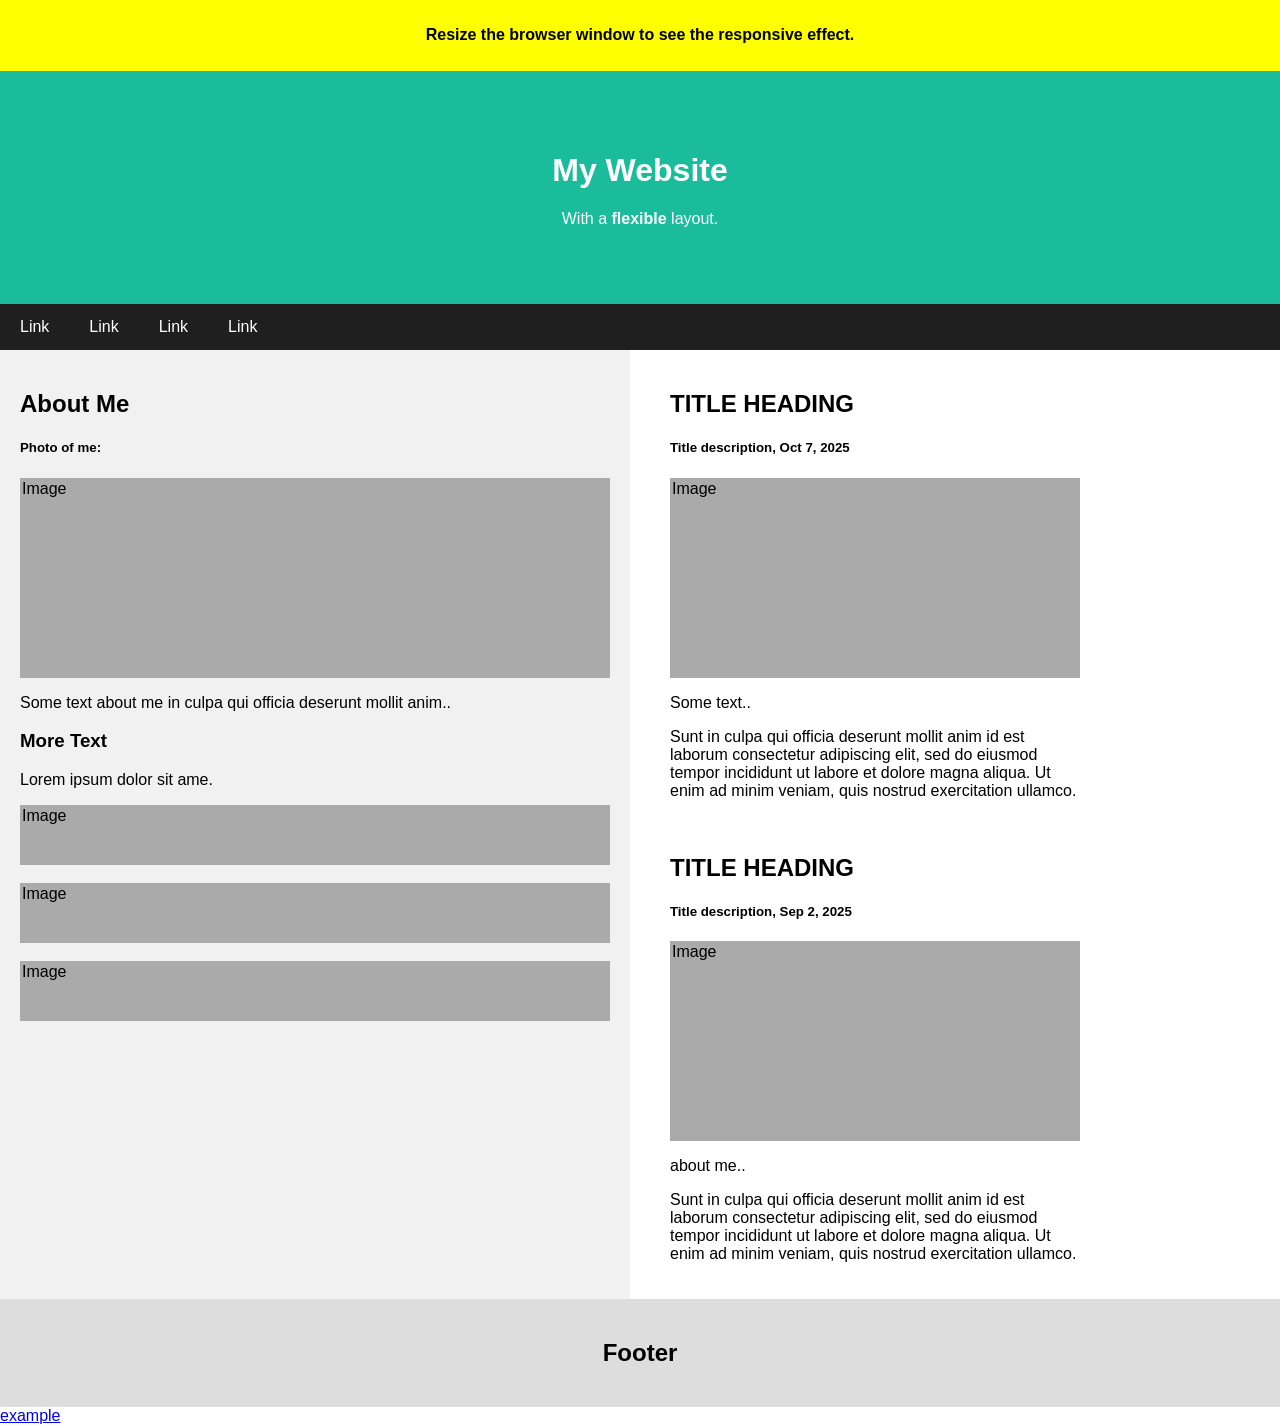
<file: copy.html>
<!DOCTYPE html>
<html>

<head>
    <title>Page Title</title>
    <meta charset="UTF-8">
    <meta name="viewport" content="width=device-width, initial-scale=1">
<link rel="stylesheet" href="copy.css">
        
</head>

<body>

    <!-- Note -->
    <div style="background:yellow;padding:5px;text-align:center;">
        <h4>Resize the browser window to see the responsive effect.</h4>
    </div>

    <!-- Header -->
    <header>
        <h1>My Website</h1>
        <p>With a <b>flexible</b> layout.</p>
    </header>

    <!-- Navigation Bar -->
    <div class="navbar">
        <a href="#">Link</a>
        <a href="#">Link</a>
        <a href="#">Link</a>
        <a href="#">Link</a>
    </div>

    <!-- Content Container -->
    <div class="container">
        <div class="side">
            <h2>About Me</h2>
            <h5>Photo of me:</h5>
            <div class="fakeimg" style="height:200px;">Image</div>
            <p>Some text about me in culpa qui officia deserunt mollit anim..</p>
            <h3>More Text</h3>
            <p>Lorem ipsum dolor sit ame.</p>
            <div class="fakeimg" style="height:60px;">Image</div><br>
            <div class="fakeimg" style="height:60px;">Image</div><br>
            <div class="fakeimg" style="height:60px;">Image</div>
        </div>
        <div class="main">
            <h2>TITLE HEADING</h2>
            <h5>Title description, Oct 7, 2025</h5>
            <div class="fakeimg" style="height:200px;">Image</div>
            <p>Some text..</p>
            <p>Sunt in culpa qui officia deserunt mollit anim id est laborum consectetur adipiscing elit, sed do eiusmod
                tempor incididunt ut labore et dolore magna aliqua. Ut enim ad minim veniam, quis nostrud exercitation
                ullamco.</p>
            <br>
            <h2>TITLE HEADING</h2>
            <h5>Title description, Sep 2, 2025</h5>
            <div class="fakeimg" style="height:200px;">Image</div>
            <p> about me..</p>
            <p>Sunt in culpa qui officia deserunt mollit anim id est laborum consectetur adipiscing elit, sed do eiusmod
                tempor incididunt ut labore et dolore magna aliqua. Ut enim ad minim veniam, quis nostrud exercitation
                ullamco.</p>
        </div>
    </div>

    <!-- Footer -->
    <footer>
        <h2>Footer</h2>
    </footer>
    <a href="./example.html"> example</a>

</body>

</html>
</file>
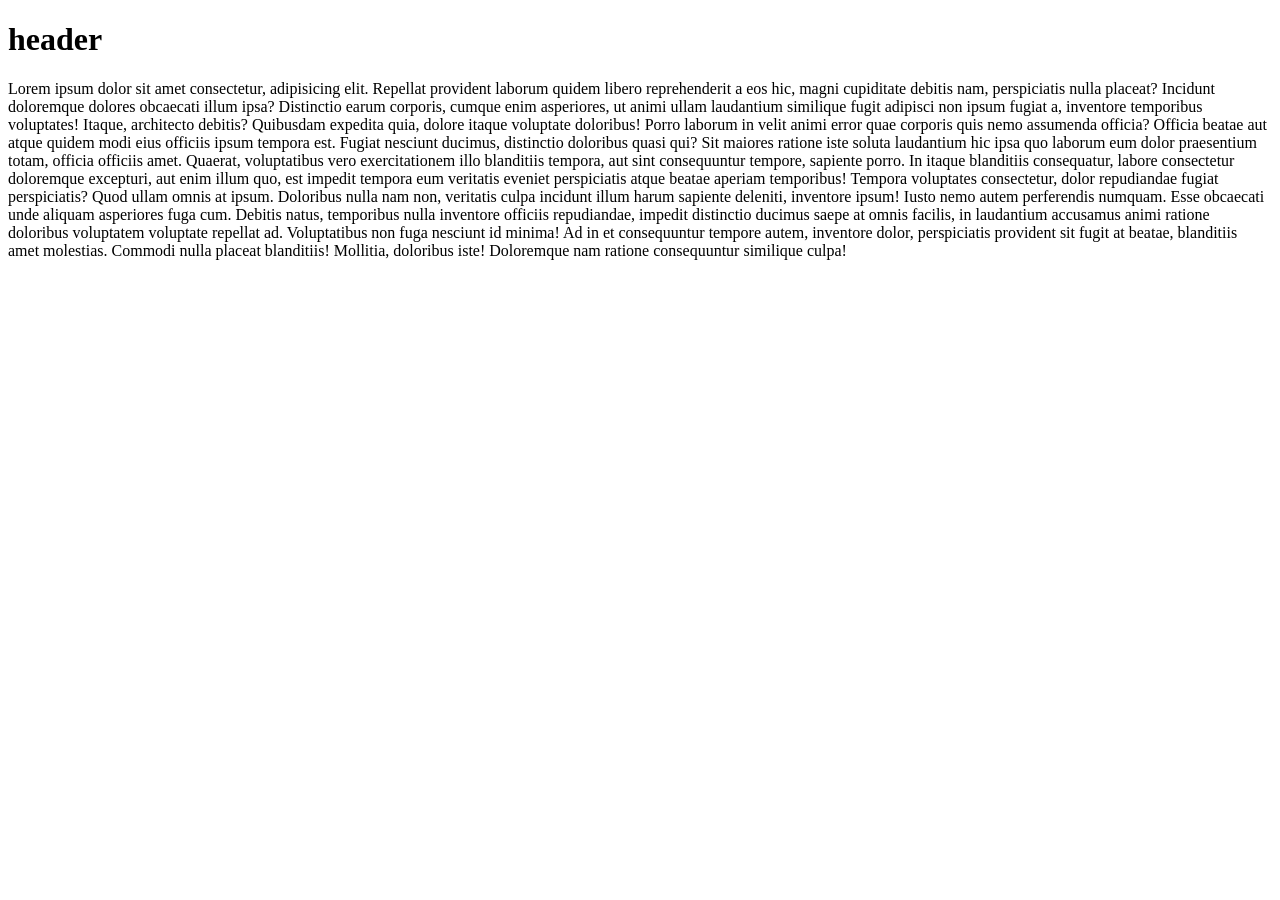
<file: form.html>
<!DOCTYPE html>
<html lang="en">
<head>
    <meta charset="UTF-8">
    <meta name="viewport" content="width=device-width, initial-scale=1.0">
    <title>Document</title>
</head>
<body>
   <h1>header</h1>
   <p>Lorem ipsum dolor sit amet consectetur, adipisicing elit. Repellat provident laborum quidem libero reprehenderit a eos hic, magni cupiditate debitis nam, perspiciatis nulla placeat? Incidunt doloremque dolores obcaecati illum ipsa?
   Distinctio earum corporis, cumque enim asperiores, ut animi ullam laudantium similique fugit adipisci non ipsum fugiat a, inventore temporibus voluptates! Itaque, architecto debitis? Quibusdam expedita quia, dolore itaque voluptate doloribus!
   Porro laborum in velit animi error quae corporis quis nemo assumenda officia? Officia beatae aut atque quidem modi eius officiis ipsum tempora est. Fugiat nesciunt ducimus, distinctio doloribus quasi qui?
   Sit maiores ratione iste soluta laudantium hic ipsa quo laborum eum dolor praesentium totam, officia officiis amet. Quaerat, voluptatibus vero exercitationem illo blanditiis tempora, aut sint consequuntur tempore, sapiente porro.
   In itaque blanditiis consequatur, labore consectetur doloremque excepturi, aut enim illum quo, est impedit tempora eum veritatis eveniet perspiciatis atque beatae aperiam temporibus! Tempora voluptates consectetur, dolor repudiandae fugiat perspiciatis?
   Quod ullam omnis at ipsum. Doloribus nulla nam non, veritatis culpa incidunt illum harum sapiente deleniti, inventore ipsum! Iusto nemo autem perferendis numquam. Esse obcaecati unde aliquam asperiores fuga cum.
   Debitis natus, temporibus nulla inventore officiis repudiandae, impedit distinctio ducimus saepe at omnis facilis, in laudantium accusamus animi ratione doloribus voluptatem voluptate repellat ad. Voluptatibus non fuga nesciunt id minima!
   Ad in et consequuntur tempore autem, inventore dolor, perspiciatis provident sit fugit at beatae, blanditiis amet molestias. Commodi nulla placeat blanditiis! Mollitia, doloribus iste! Doloremque nam ratione consequuntur similique culpa!</p>
</body>
</html>
</file>
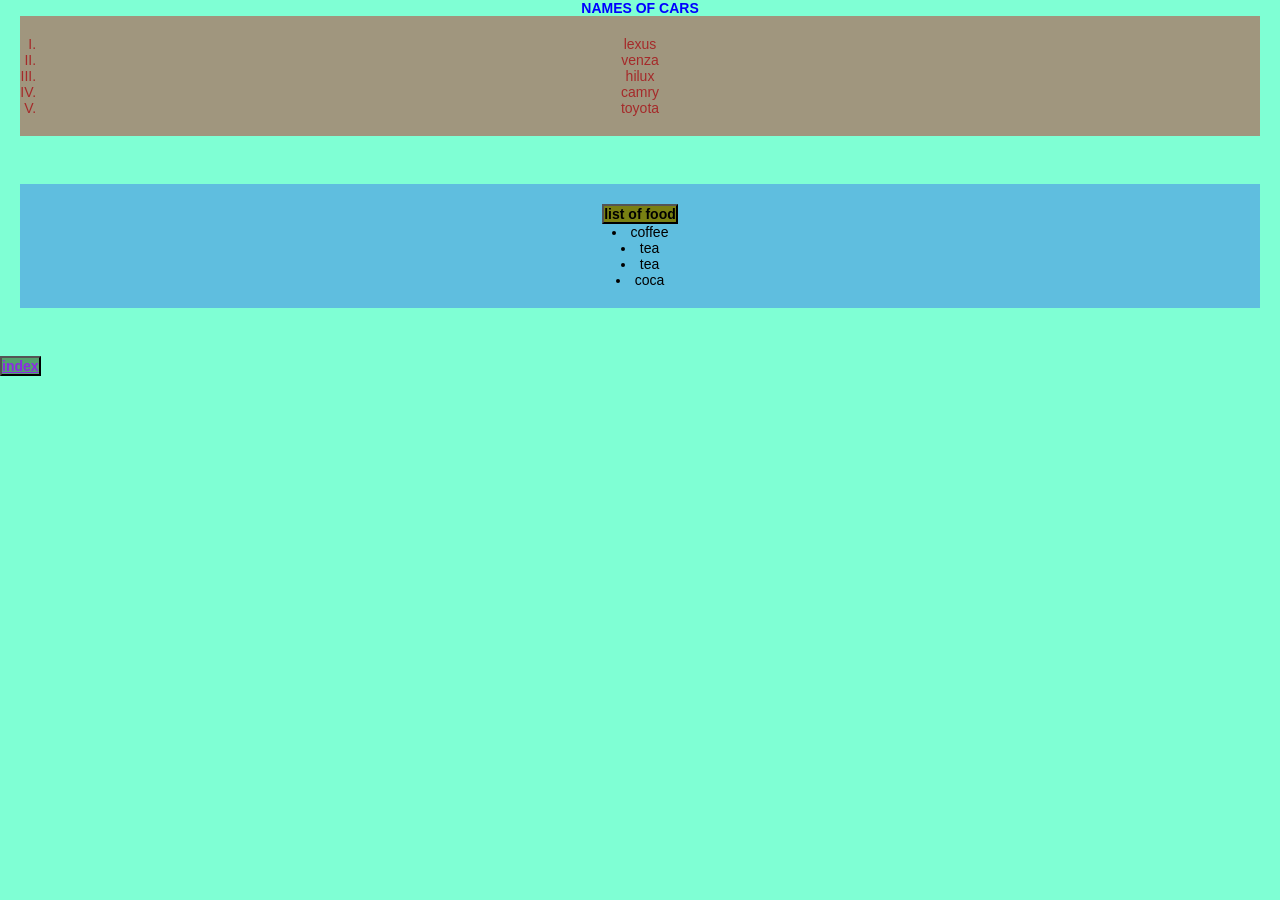
<file: list.html>
<!DOCTYPE html>
<html lang="en">

<head>
    <meta charset="UTF-8">
    <meta name="viewport" content="width=device-width, initial-scale=1.0">
    <title>list</title>
    <link rel="stylesheet" href="./style.css">
</head>

<body style="background-color: aquamarine;">
    <h1 style="color: blue;text-align: center;">NAMES OF CARS</h1>
    <ol type="1" style="color: brown; text-align: center;">
        <div class="ol">
        <li>lexus</li>
        <li>venza</li>
        <li>hilux</li>
        <li>camry</li>
        <li>toyota</li>
        </div>
    </ol><br><br>
    <br>
<div class="t">
    <ul style="color: black;text-align: center;">
       <button style="background-color: rgb(121, 128, 19);" > <h2>list of food</h2></button>
        <li>coffee</li>
        <li>tea</li>
        <li>tea</li>
        <li>coca</li>
    </ul>
    </div>
    <br>
    <br>
    <br>
    
    <button style="background-color: rgba(165, 154, 92, 0.53); cursor:progress ;"><a href="./index.html">index</a></button>
</body>

</html>
</file>
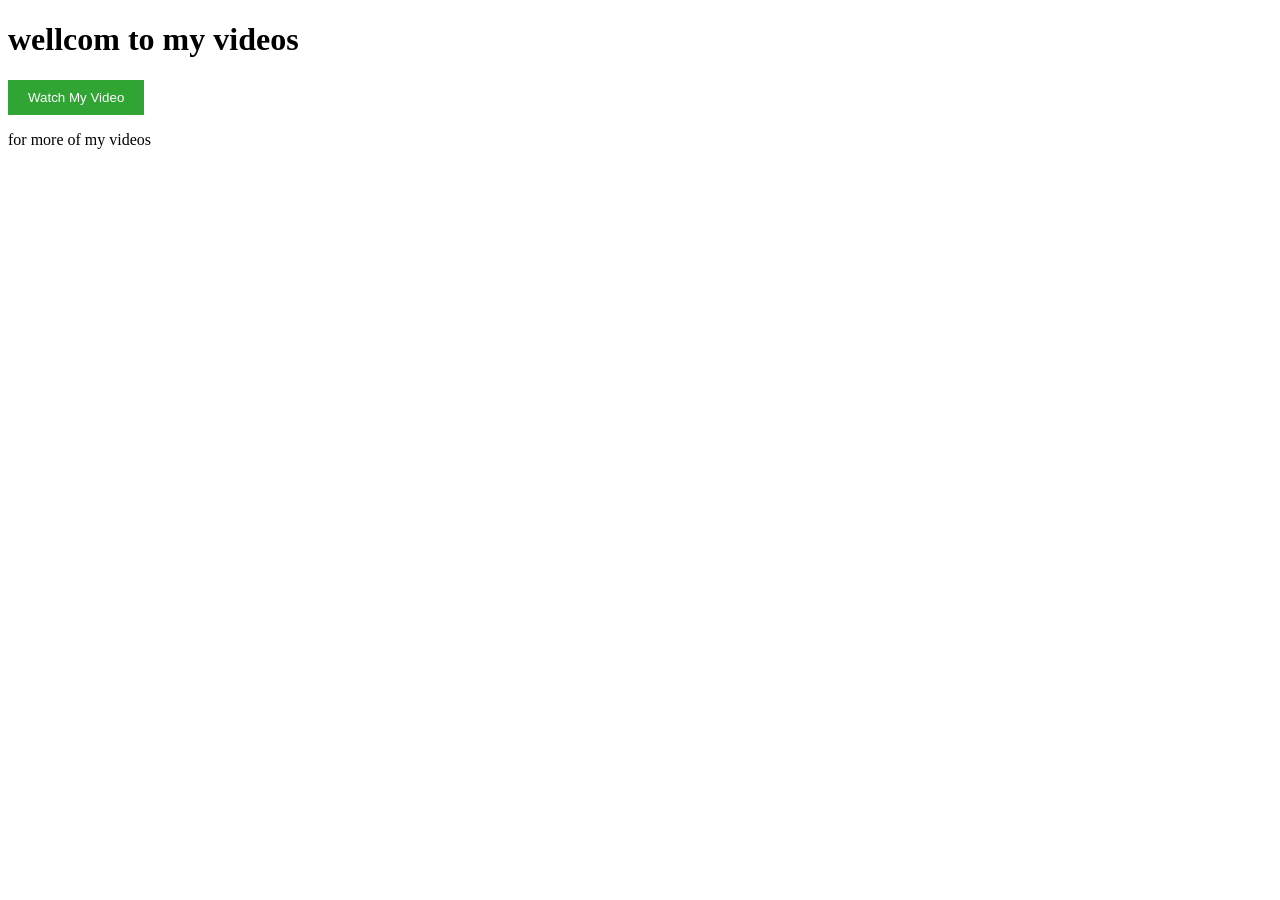
<file: video.html>
<!DOCTYPE html>
<html lang="en">
<head>
    <meta charset="UTF-8">
    <meta name="viewport" content="width=device-width, initial-scale=1.0">
    <title></title>
</head>
<body>
    <h1>wellcom to  my videos </h1>
   <button style="background-color: #30a533; color: rgb(163, 125, 125); padding: 10px 20px; border: none; cursor: pointer;"> <a href="./mov_bbb.mp4" style="color: white; text-decoration: none;">Watch My Video</a></button>
    <p>for more of my videos <a href="http://"></a>
</body>
</html>
</file>
<file: copy.css>
* {
            box-sizing: border-box;
        }

        body {
            font-family: Arial;
            margin: 0;

        }
        header {
            padding: 60px;
            text-align: center;
            background: #1abc9c;
            color: white;
        }
        .navbar {
            display: flex;
            background-color: #101010ef
            }
        .navbar a {
            color: white;
            padding: 14px 20px;
            text-decoration: none;
            text-align: center;
        }
        .navbar a:hover {
            background-color: #ddd;
            color: black;
        }
         

          .container {
 display:grid;
 grid-template-columns: repeat(auto-fit, minmax(200px, 1fr));
  gap: 20px;

}

.side {
        
            background-color: #f1f1f1;
            padding: 20px;
        }

        .main {
            
            background-color: white;
            display: inline-block;
            width: 71.5%;
            padding: 20px;
        }

        
        .fakeimg {
            background-color: #aaa;
            width: 100%;
            padding: 2px;
        }

        footer {
            padding: 20px;
            text-align: center;
            background: #ddd;
    
        }

        
        @media screen and (max-width: 700px) {
            .side{
                display: block;
                float: none;
                width: 100%;
            }
            .main{
                display: block;
                width: 100%;

            }
            .navbar a{
                display: block;
            }

        }
</file>
<file: style.css>
*{
 margin: 0;
 padding: 0;
 box-sizing: border-box;  
 font-family: "Sofia", sans-serif;
 font-size: 14px;
}
.container{
  background-color: aqua; vertical-align:bottom;  
    font-size:xx-large;
}



.content{
    margin: 30px;

}
.center{
    width: 500px;
    margin: auto;
    display: block;

}

#centerDiv{
    width: 100;
    background-color:aquamarine;

}
.box{
    background-color: blue;
    padding-right: 30px;

}
.ball{
    width: 200px;
    height: 200px;
    background-color: blueviolet;
    color: white;
    margin: 30px;
    padding: 30px;
    display: inline-block;

}
.firstBox{
    background-color: brown;
    margin-bottom: 20px;
    display: flex;

}
.secondBox{
    background-color: gold;
    margin-top: 30px;

}
#fixed{
    background-color: rgba(49, 30, 216, 0.714);
    height: 100px;
    width: 700px;
    margin-right: 10px;
    padding: 20px;
}
#relative{
    background-color: greenyellow;
    height: 100px;
    width: 700px;
    margin-top: 20px;
margin-right: 10px;
}
.textbox{
    width: 700px;
    text-align: justify;
    text-align-last: start;
    text-indent: 30px;
    letter-spacing: 2px;
    line-height: 3.8;
    word-spacing: 5px;
    white-space:pre-wrap;

}#child{
   vertical-align: text-bottom ;
    font-size:xx-large;
    text-decoration-color: red;
    font-weight: 900;
    font-style: italic;
}

#parent{
    text-transform:capitalize; 
    font-size: xx-large;
    font-style: oblique;
    font-variant: small-caps;

}



#N{
    text-decoration-line:line-through ;
    text-decoration-color: brown;
    text-decoration-style: double;
    text-decoration-thickness: unset;
    font-size: xx-large;
    box-shadow: 0cqmax;
   background-image: -moz-repeating-linear-gradient();
}



.footer{
    border: 0capx;
  text-decoration-line: underline;
  text-decoration-color: red;
  text-decoration-style: wavy;
  touch-action: double-tap-zoom;
  font-style: italic;
  font-weight: bold;
  background-color: lightgray;
  padding: 20px;
  text-align: center;
  font-size: xx-large;
  float: unset;
  border: 2px solid black;
  background-position: 0cqi;
 }
 .owl{
  position: absolute;
  left: 0px;
  top: 0px;
  z-index: -1;
}
a{
    color: rgb(177, 133, 173);
    background-color: rgba(5, 116, 64, 0.466);
    font-weight: bold;
}
a:link{
    color: blueviolet;
}
a:visited{
    color: brown;
}
a:hover{
    color: red;

}
a:active{
    color: rgb(242, 12, 12);
}
.t{

    background-color: rgba(0, 0, 255, 0.253);
    list-style-type: circle;
    list-style-position: inside;
    padding: 20px;
    list-style: upper-roman inside;
    margin-left: 20px;
    margin-right: 20px;cursor:no-drop;

}
ol{
    background-color: rgba(202, 15, 15, 0.436);
    list-style: upper-roman outside;
    padding: 20px;
    margin-left: 20px;
    margin-right: 20px;
    cursor: progress;
}
table, th, td {
  border: 1px solid rgb(215, 23, 23);
  text-align: right;
   }
   table{
    border-collapse: collapse;
    border-spacing: 10px;
    width: 100%;
    text-align: right;
    border-bottom: 20px;
   }
   #myTable{
    border-collapse: separate;
    width: 80%
    emty-cells: hide;
     }

   #th, td{
    padding: 10px;
    border-radius: 1px solid green;

   }
   th{
    height: 50px;
    vertical-align: top;

   }
   tr:hover{
    background-color: blueviolet;

   }
   tr:nth-child(odd){
    background-color: rgb(97, 51, 191);
   }
   .myTableContainer{
    overflow-x: auto;
   }
   #Gp{
    background-color: rgb(8, 84, 4);
    padding: 20px;

   }
   #parent{
    visibility: none;
    background-color: blue;
   }
   #container{
    background-color: rgba(207, 45, 93, 0.548);

    position: relative;
    margin-bottom: 15px;
    border: 2px solid rgb(226, 61, 20);
   }
   #containerBlock{
    background-color: rgb(196, 218, 30);
    padding: 10px;
    margin-top: 20px;
    position: relative;
   } 
   .bos{
    background-color: rgb(238, 53, 102);
    height: 20px;
    text-align: center;
    margin: 20px;
    width: 200px;
    height: 100px;


   }
   #relative{
    position: relative;
    left: 200px;
    top: 300px;
}
#fixed{
    position: fixed;
    top: 20px;
    left: 20px;
    z-index: 5;

} 
#absolute{
    position: fixed;
    top: 20px;
    left: 400px;
    background-color: rgb(248, 248, 9);

}
#stickey{
    position: sticky;
    top: 500px;
    left: 600px;

}
.container{
position: relative;
background-color: aquamarine;
}
.contered{
    position: absolute;
    top: 0px;
    right: 10px;
    /* width: 100%; */
    /* text-align: center; */
    font-size: 60px;
    font-weight: bold;
}
#backgroundImage{
    width: 100%;
    height: auto;
    opacity: 0.5;

}
#scroolBox{
    background-color: rgb(229, 212, 117);
    height: 500px;
    width: 500px;
    overflow: auto;
}
#floatContainer{
background-color: rgb(255, 20, 94);
border: 2px solid rgb(220, 23, 23);
padding: 10px;
width: 600px;
font-size: 20px;
}
#floatImage{
    float: right;
    width: 300px;
    background-color: rgb(243, 29, 32);
    margin: 10px;
}
.firstBox{
    background-color: rgb(5, 143, 12);
    float: left;
}
#floatContent{
clear: both;
}
.sBox{
    display: inline-block;
    clear: right;
}
.clearFix::after{
    content: "";
    clear: both;
    display: table;
}
.fBox{
display: inline-block;
}
</file>
